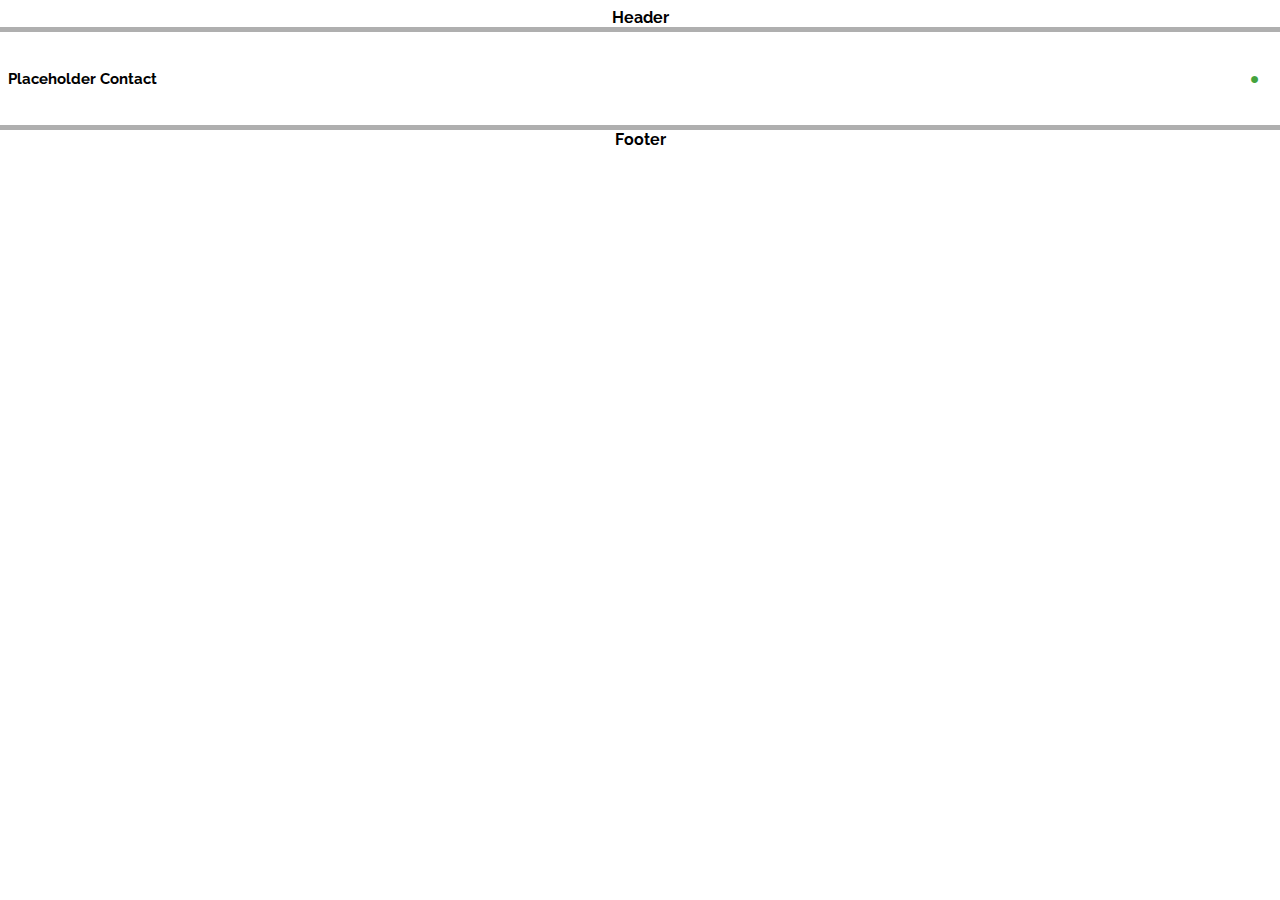
<file: index.html>
<!DOCTYPE html>

<html>

<head>
    <meta charset="utf-8">
    <meta http-equiv="X-UA-Compatible" content="IE=edge">
    <title>Afpa'car Contacts</title>
    <meta name="description" content="">
    <meta name="viewport" content="width=device-width, initial-scale=1">
    <link rel="preconnect" href="https://fonts.googleapis.com">
    <link rel="preconnect" href="https://fonts.gstatic.com" crossorigin>
    <link href="https://fonts.googleapis.com/css2?family=Raleway:wght@400;600;700&display=swap" rel="stylesheet">
    <link rel="stylesheet" href="index.css">
</head>

<body>
    <header>Header</header>
    <div class="hr-large--grey"></div>
    <main>
        <div class="messenger">
            <div class="messenger__contact--list">
                <div class="messenger__contact--name">
                    <h2>
                        <a href="/pages/chatroom.html">
                            Placeholder Contact
                        </a>
                    </h2>
                </div>
                <div class="messenger__contact--status">
                    ●
                </div>
            </div>
        </div>
    </main>
    <div class="hr-large--grey"></div>
    <footer>Footer</footer>
    <script src="index.js"></script>
</body>

</html>
</file>
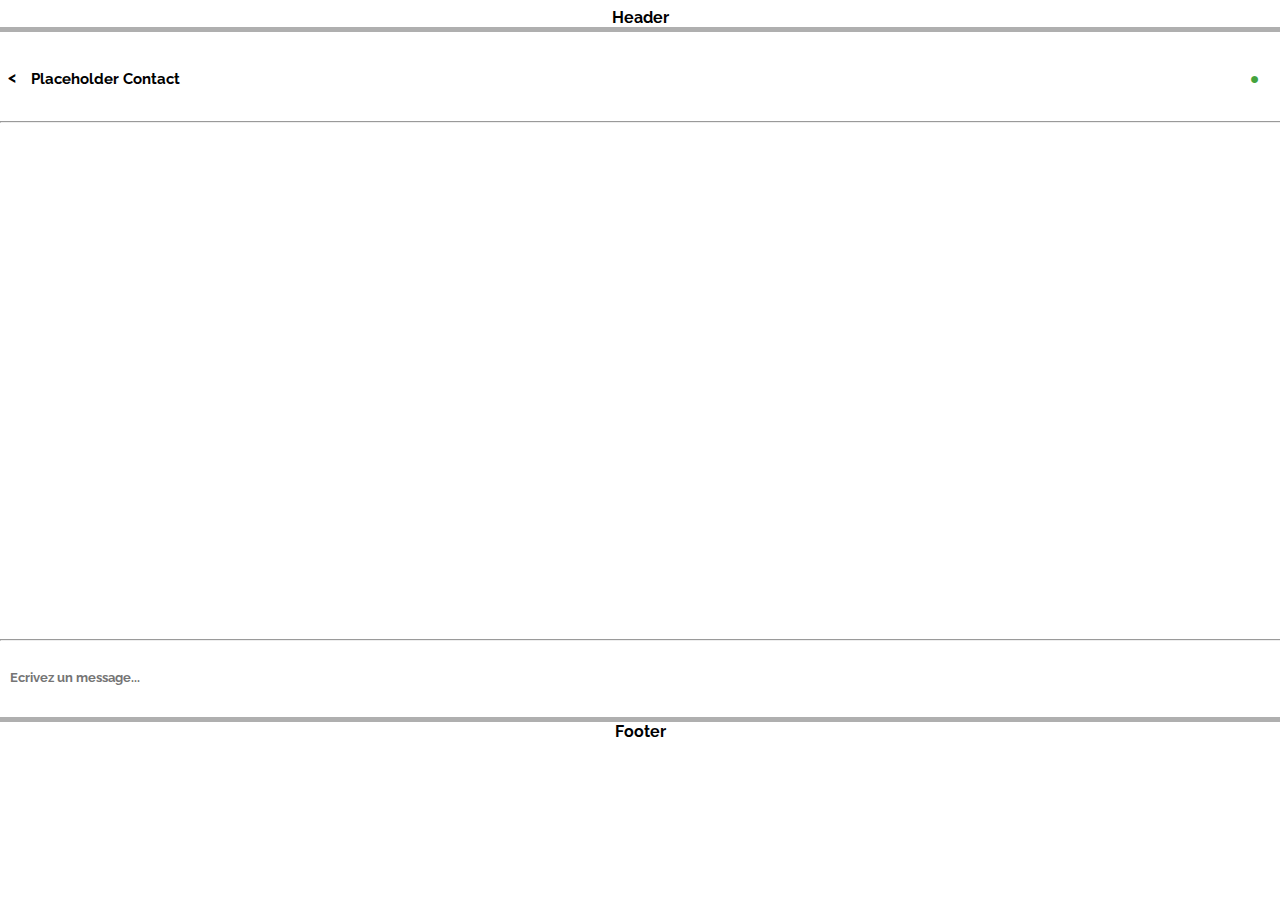
<file: pages/chatroom.html>
<!DOCTYPE html>

<html>

<head>
    <meta charset="utf-8">
    <meta http-equiv="X-UA-Compatible" content="IE=edge">
    <title>Afpa'car Chatroom</title>
    <meta name="description" content="">
    <meta name="viewport" content="width=device-width, initial-scale=1">
    <link rel="preconnect" href="https://fonts.googleapis.com">
    <link rel="preconnect" href="https://fonts.gstatic.com" crossorigin>
    <link href="https://fonts.googleapis.com/css2?family=Raleway:wght@400;600;700&display=swap" rel="stylesheet">
    <link rel="stylesheet" href="../index.css">
</head>

<body>
    <header>Header</header>
    <div class="hr-large--grey"></div>
    <main>
        <div class="messenger">
            <div class="messenger__contact">
                <div class="messenger__contact--return">
                    <a href="../index.html">
                        <
                    </a>
                </div>
                <div class="messenger__contact--name">
                    <h2>
                        Placeholder Contact
                    </h2>
                </div>
                <div class="messenger__contact--status">
                    ●
                </div>
            </div>
            <hr class="hr-large" />
            <div class="messenger__text-area">
                
            </div>
            <hr class="hr-large" />
            <input class='messenger__input' onkeypress='addText()' placeholder="Ecrivez un message..."></input>
        </div>
    </main>
    <div class="hr-large--grey"></div>
    <footer>Footer</footer>
    <script src="../index.js"></script>
</body>

</html>
</file>
<file: index.css>
*{
    box-sizing: border-box;
    font-family: 'Raleway';
}

a{
    text-decoration: none;
}

a, a:visited, a:hover, a:active {
    color: inherit;
  }

header{
    font-weight: bold;
    text-align: center;
}

body{
    overflow-x: hidden;
}

.hr-large--grey{
    margin-left: -0.5em;
    width: 105%;
    height: 5px;
    background-color: rgb(175, 175, 175);
}

.hr-large{
    margin-left: -0.5em;
    width: 105%;
}

.messenger{
    display: flex;
    flex-direction: column;
}

.messenger__contact{
    display: flex;
    align-items: center;
    margin-top: 2%;
}

@media screen and (min-width:700px){
    .messenger__contact{
        margin-bottom: 1%;
    }
}

.messenger__contact--list{
    display: flex;
    align-items: center;
    margin-top: 2%;
    margin-bottom: 2%;
}

.messenger__contact--return{
    margin-right: 15px;
    font-weight: bold;
    margin-bottom: 1%;
}

@media screen and (min-width:700px){
    .messenger__contact--return{
    margin-bottom:0.2%
    }
}

.messenger__contact--name > h2{
    font-size: 15px;
}

.messenger__contact--status{
    margin-left: auto;
    color: #44a33d;
    margin-right: 1%;
}

.messenger__text-area{
    word-break: break-word;
    min-height: 300px;
    height: 100%;
    flex:1;  
    overflow-y:scroll;
}

@media screen and (min-height:300px){
    .messenger__text-area{
        min-height: 100px; 
        max-height: 100px; 
    }
}

@media screen and (min-height:600px){
    .messenger__text-area{
        min-height: 450px; 
        max-height: 450px;
    }
}

@media screen and (min-height:800px){
    .messenger__text-area{
        min-height: 500px; 
        max-height: 500px; 
    }
}

@media screen and (min-height:1000px){
    .messenger__text-area{
        min-height: 700px; 
        max-height: 700px; 
    }
}

@media screen and (min-height:1300px){
    .messenger__text-area{
        min-height: 900px; 
        max-height: 900px; 
    }
}

.messenger__input{
    margin-top: 1.5%;
    align-items: center;
    border-style: none;
    margin-bottom: 2.5%;
    font-weight: bold;
}

.message__sent{
    background-color: #44a33d;
    display: flex;
    margin-left: auto;
    margin-right: 5%;
    border-radius: 20px;
    width: max-content;
    padding: 1%;
    margin-bottom: 0.5%;
    color: white;
    font-weight: 600;

}

.messenger__input:focus{
    outline: none;
}

footer{
    font-weight: bold;
    text-align: center;
}
</file>
